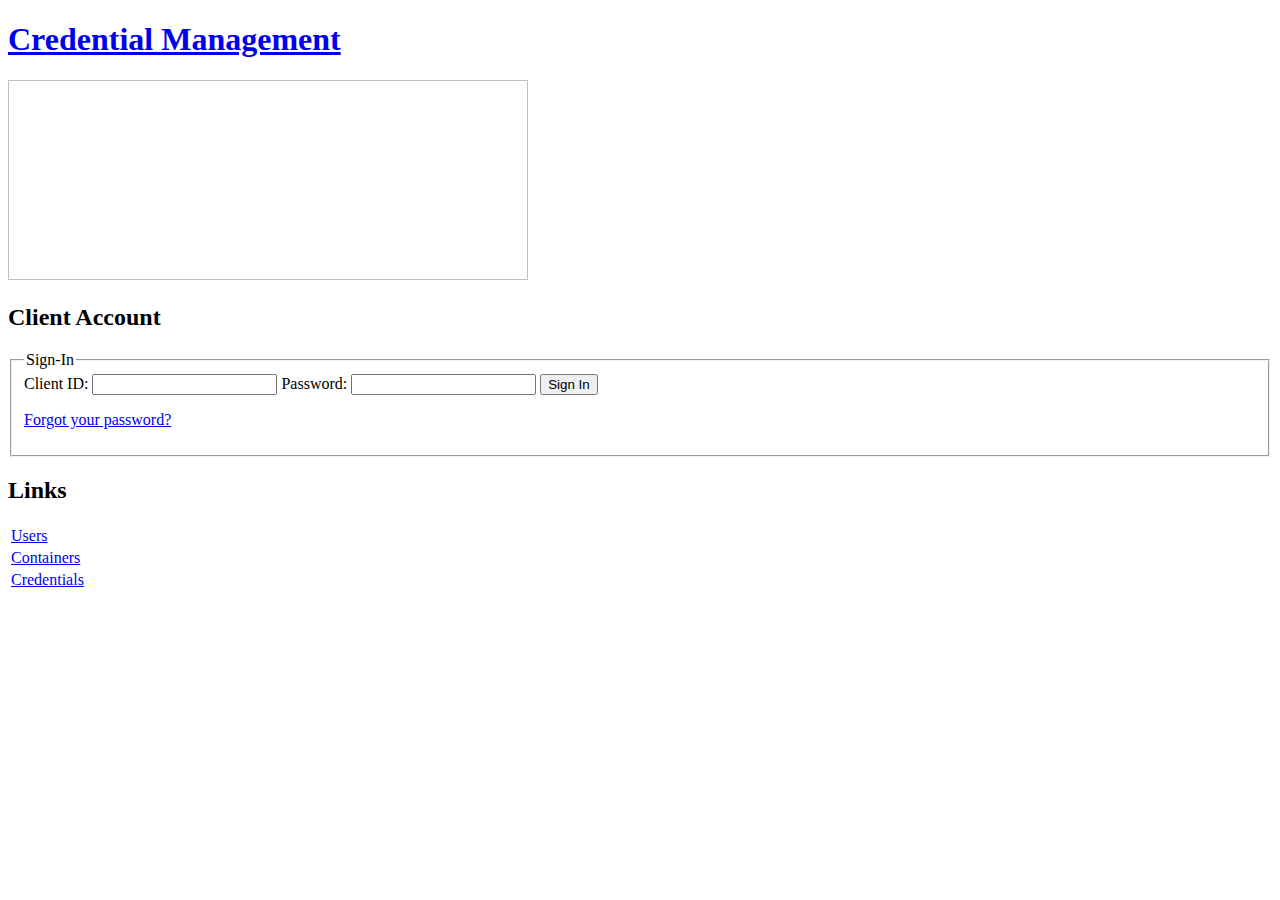
<file: src/main/resources/templates/index.html>
<!DOCTYPE html PUBLIC "-//W3C//DTD XHTML 1.0 Strict//EN" "http://www.w3.org/TR/xhtml1/DTD/xhtml1-strict.dtd">

<html xmlns:th="http://www.thymeleaf.org">
<head>
<meta http-equiv="content-type" content="text/html; charset=utf-8" />
<title>Credential Management</title>
<meta name="keywords" content="" />
<meta name="description" content="" />
<!--  <link href="default.css" rel="stylesheet" type="text/css" />-->
<link rel="stylesheet" th:href="@{/css/default.css}" />
</head>
<body>
	<div id="header">
		<div id="logo">
			<a href="/">
				<h1>Credential Management</h1>
			</a>
		</div>
		<div id="splash">
			<img th:src="@{/images/img02.jpg}" alt="" width="520" height="200" />
		</div>
	</div>
	<div id="content">


		<div id="login" class="boxed">
			<h2 class="title">Client Account</h2>
			<div class="content">
				<form id="form1" method="post" action="#">
					<fieldset>
						<legend>Sign-In</legend>
						<label for="inputtext1">Client ID:</label> <input id="inputtext1"
							type="text" name="inputtext1" value="" /> <label
							for="inputtext2">Password:</label> <input id="inputtext2"
							type="password" name="inputtext2" value="" /> <input
							id="inputsubmit1" type="submit" name="inputsubmit1"
							value="Sign In" />
						<p>
							<a href="#">Forgot your password?</a>
						</p>
					</fieldset>
				</form>
			</div>
		</div>
		<div id="updates" class="boxed">
			<h2 class="title">Links</h2>
			<div class="content">
				<table id="boxed">
					<tr>
						<td width="750"><a href="users">Users</a></td>

					</tr>
					<tr>
						<td width=750><a href="containers">Containers</a></td>

					</tr>
					<tr>
						<td width=750><a href="credentials">Credentials</a></td>

					</tr>

				</table>
			</div>
		</div>

	</div>



</body>
</html>
</file>
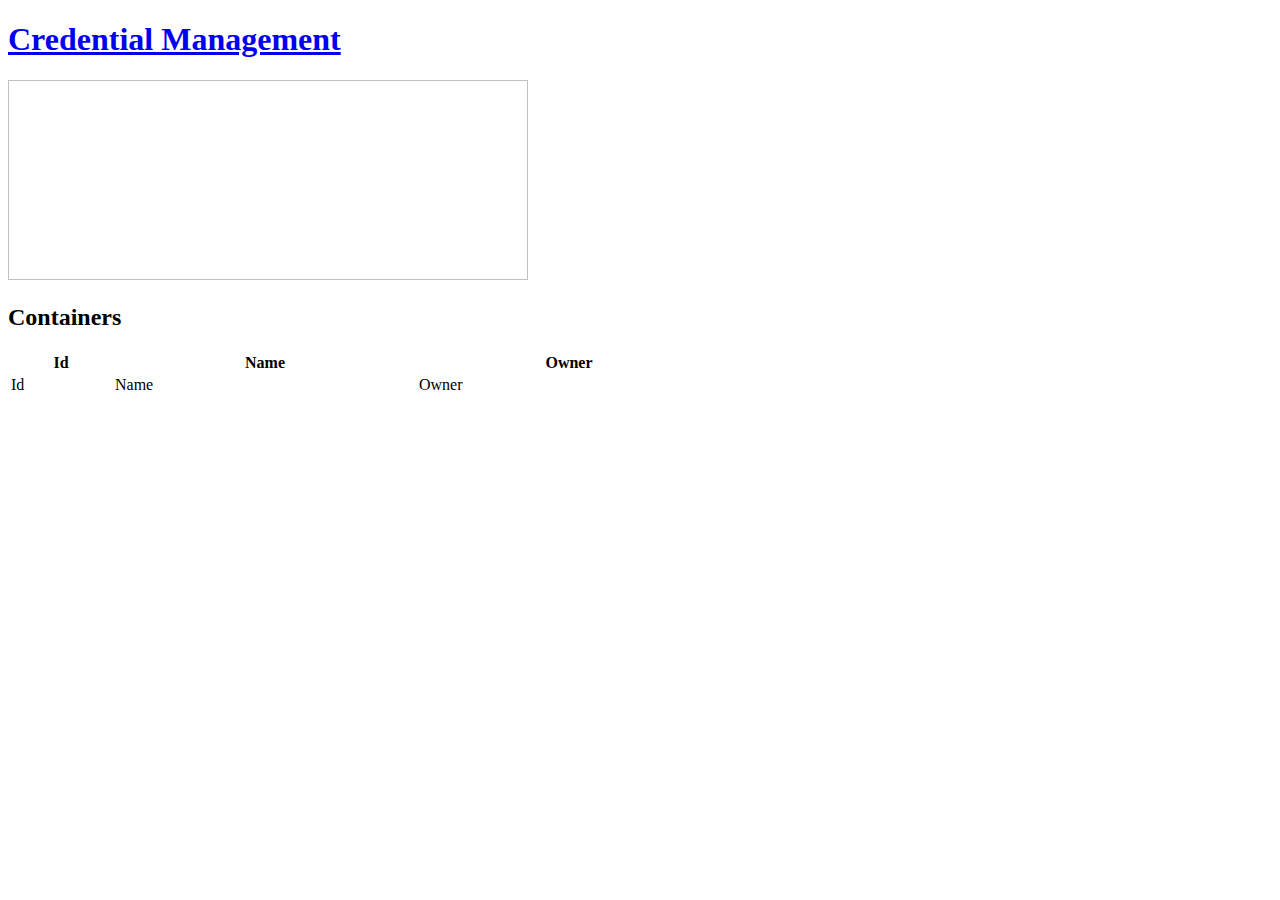
<file: src/main/resources/templates/containers.html>
<!DOCTYPE html PUBLIC "-//W3C//DTD XHTML 1.0 Strict//EN" "http://www.w3.org/TR/xhtml1/DTD/xhtml1-strict.dtd">

<html xmlns:th="http://www.thymeleaf.org">
<head>
<meta http-equiv="content-type" content="text/html; charset=utf-8" />
<title>Credential Management</title>
<meta name="keywords" content="" />
<meta name="description" content="" />
<!--  <link href="default.css" rel="stylesheet" type="text/css" />-->
<link rel="stylesheet" th:href="@{/css/default.css}" />
</head>
<body>
	<div id="header">
		<div id="logo">
			<a href="/">
				<h1>Credential Management</h1> </a>
		</div>
		<div id="splash">
			<img th:src="@{/images/img02.jpg}" alt="" width="520" height="200" />
		</div>
	</div>
	<div id="content">



		<div id="updates" class="boxed">
			<h2 class="title">Containers</h2>

			<div class="content">


				<table id="boxed">

					<tr>
						<th>Id</th>
						<th>Name</th>
						<th>Owner</th>
					</tr>

					<tr th:each="container : ${containers}">
						<td width=100 th:text="${container.id}">Id</td>
						<td width=300 th:text="${container.name}">Name</td>
						<td width=300 th:text="${container.owner.email}">Owner</td>
					</tr>



				</table>
			</div>
		</div>

	</div>


</body>
</html>
</file>
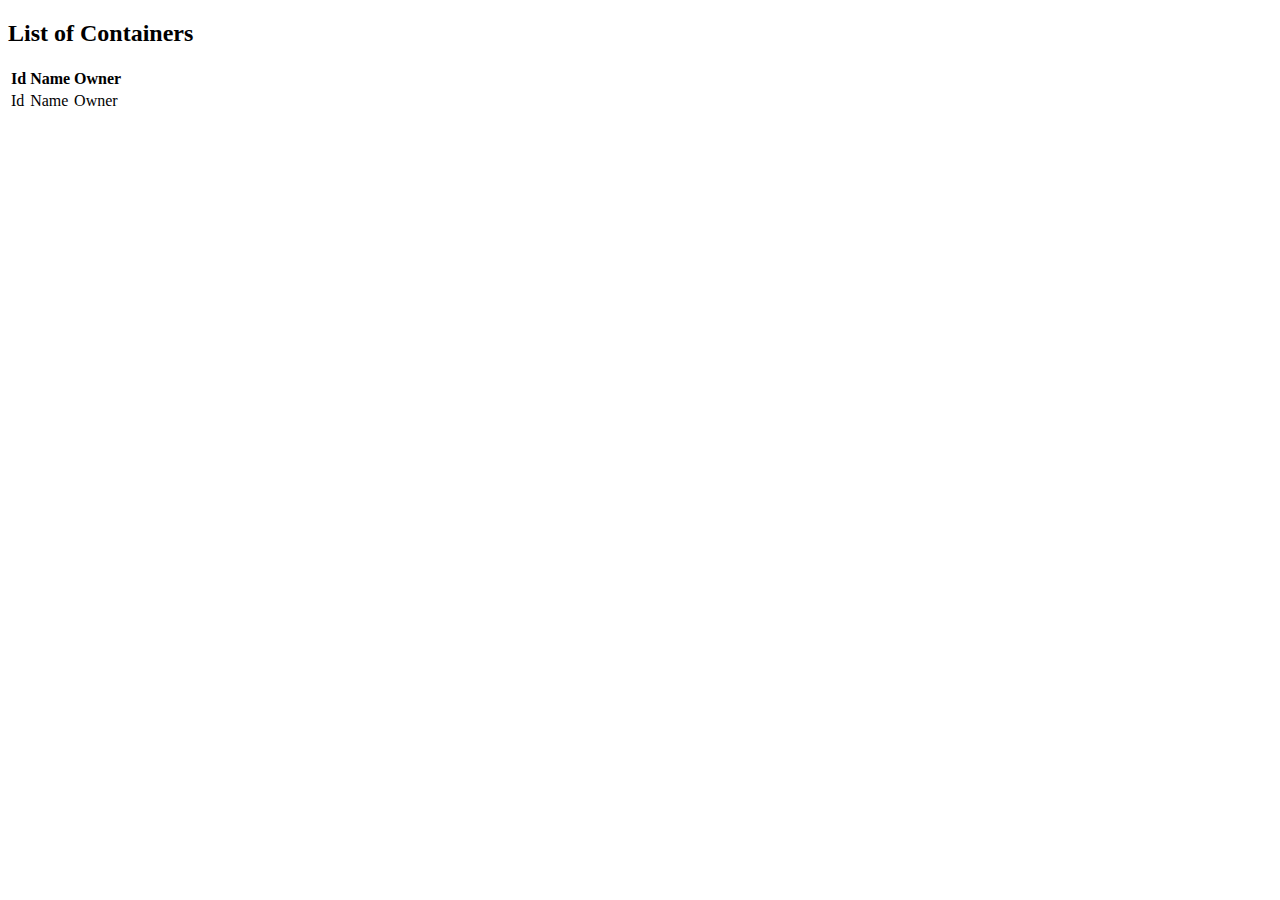
<file: src/main/resources/templates/containers1.html>
<!DOCTYPE html>
<html xmlns:th="http://www.thymeleaf.org">
<head>
    <title>Containers</title>
    <link rel="stylesheet" th:href="@{/css/style.css}" />
    <meta charset="UTF-8"/>
    <meta name="viewport" content="width=device-width, initial-scale=1.0"/>
</head>
<body>

<h2>List of Containers</h2>

<table>

    <tr>
        <th>Id</th>
        <th>Name</th>
        <th>Owner</th>
    </tr>

    <tr th:each="container : ${containers}">
        <td th:text="${container.id}">Id</td>
        <td th:text="${container.name}">Name</td>
        <td th:text="${container.owner.email}">Owner</td>
    </tr>

</table>

</body>
</html>
</file>
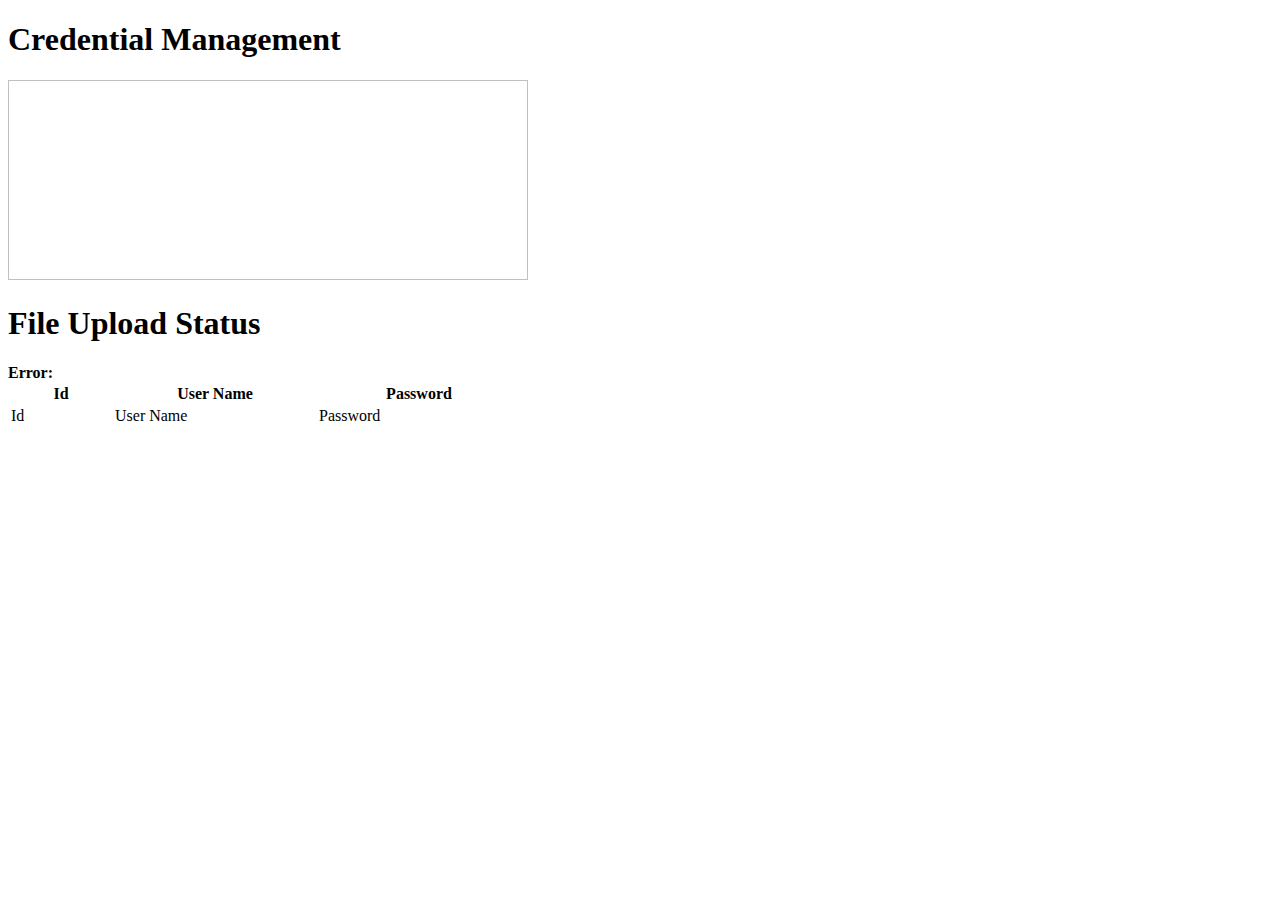
<file: src/main/resources/templates/credentialPasswords.html>
<!DOCTYPE html PUBLIC "-//W3C//DTD XHTML 1.0 Strict//EN" "http://www.w3.org/TR/xhtml1/DTD/xhtml1-strict.dtd">

<html xmlns:th="http://www.thymeleaf.org">
<head>
<meta http-equiv="content-type" content="text/html; charset=utf-8" />
<title>Credential Management</title>
<meta name="keywords" content="" />
<meta name="description" content="" />
<!--  <link href="default.css" rel="stylesheet" type="text/css" />-->
<link rel="stylesheet" th:href="@{/css/default.css}" />
</head>
<body>
	<div id="header">
		<div id="logo">
			<h1>Credential Management</h1>

		</div>
		<div id="splash">
			<a href="#"><img th:src="@{/images/img02.jpg}" alt="" width="520"
				height="200" /></a>
		</div>
	</div>
	<div id="content">



		<div id="updates" class="boxed">
			 <h1>File Upload Status</h1>
            <!--display error if any-->
            <div  th:if="${!status}">
                <strong>Error:</strong>
                <span th:text="${message}"></span>
            </div>
			<div class="content">
			

				<table id="boxed">

					<tr>
						<th>Id</th>
						<th>User Name</th>
						
						<th>Password</th>
					</tr>

					<tr th:each="credential : ${credentialPasswords}">
						<td width=100 th:text="${credential.id}">Id</td>
						<td width=200 th:text="${credential.username}">User Name</td>
						<td width=200 th:text="${credential.encryptedPassword}">Password</td>
					</tr>

				</table>
			</div>
		</div>

	</div>


</body>
</html>
</file>
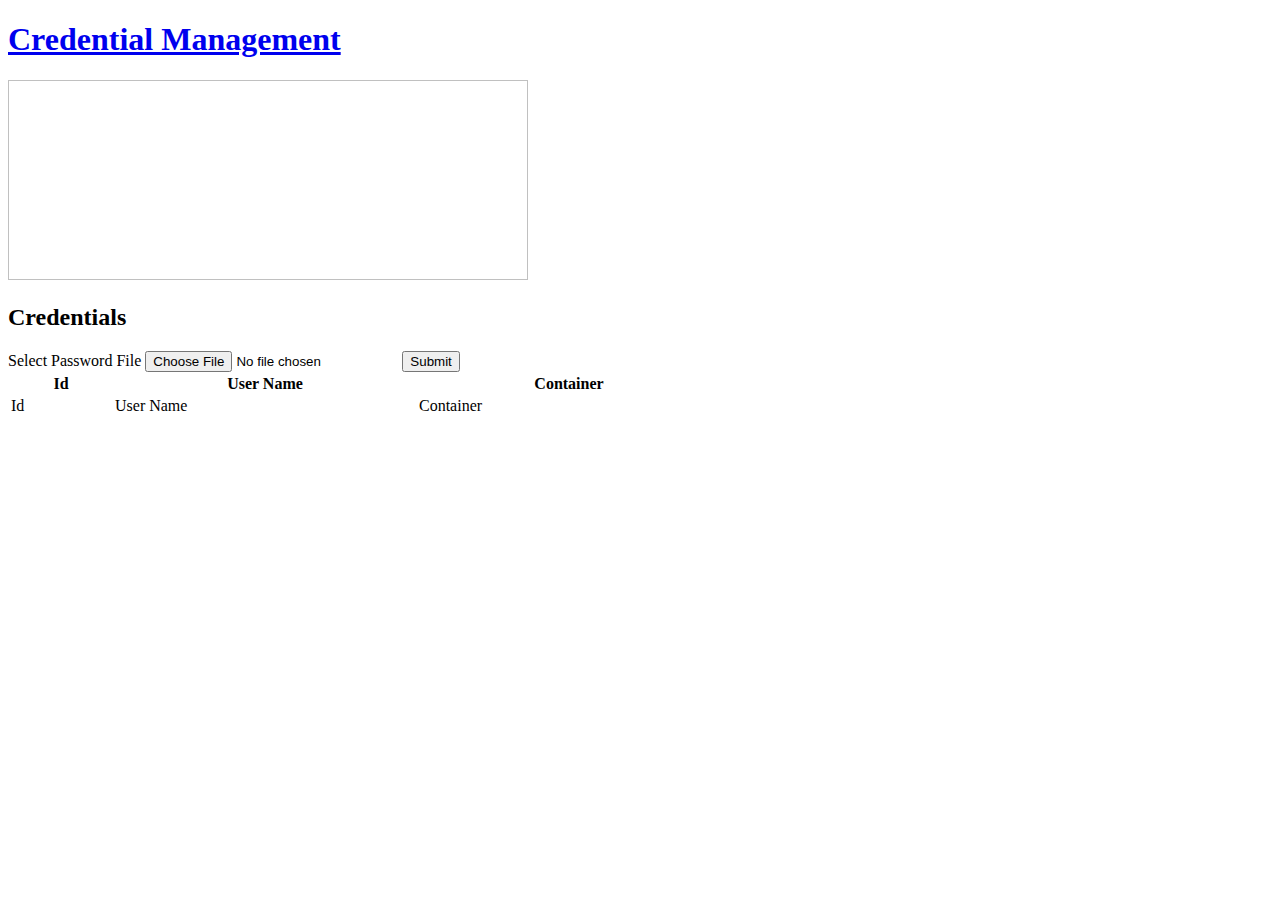
<file: src/main/resources/templates/credentials.html>
<!DOCTYPE html PUBLIC "-//W3C//DTD XHTML 1.0 Strict//EN" "http://www.w3.org/TR/xhtml1/DTD/xhtml1-strict.dtd">

<html xmlns:th="http://www.thymeleaf.org">
<head>
<meta http-equiv="content-type" content="text/html; charset=utf-8" />
<title>Credential Management</title>
<meta name="keywords" content="" />
<meta name="description" content="" />
<!--  <link href="default.css" rel="stylesheet" type="text/css" />-->
<link rel="stylesheet" th:href="@{/css/default.css}" />
</head>
<body>
	<div id="header">
		<div id="logo">
			<a href="/">
				<h1>Credential Management</h1>
			</a>
		</div>
		<div id="splash">
			<img th:src="@{/images/img02.jpg}" alt="" width="520" height="200" />
		</div>
	</div>
	<div id="content">



		<div id="updates" class="boxed">
			<h2 class="title">Credentials</h2>
			<div class="content">
				<form th:action="@{/uploadPasswordFile}" method="post"
					enctype="multipart/form-data">
					<div>
						<label for="file">Select Password File</label> <input type="file"
							name="passwordFile" />

						<button type="submit">Submit</button>
					</div>
				</form>
			</div>
			<div class="content">


				<table id="boxed">

					<tr>
						<th>Id</th>
						<th>User Name</th>
						<th>Container</th>
					</tr>

					<tr th:each="credential : ${credentials}">
						<td width=100 th:text="${credential.id}">Id</td>
						<td width=300 th:text="${credential.username}">User Name</td>
						<td width=300 th:text="${credential.container.name}">Container</td>
					</tr>

				</table>
			</div>
		</div>

	</div>


</body>
</html>
</file>
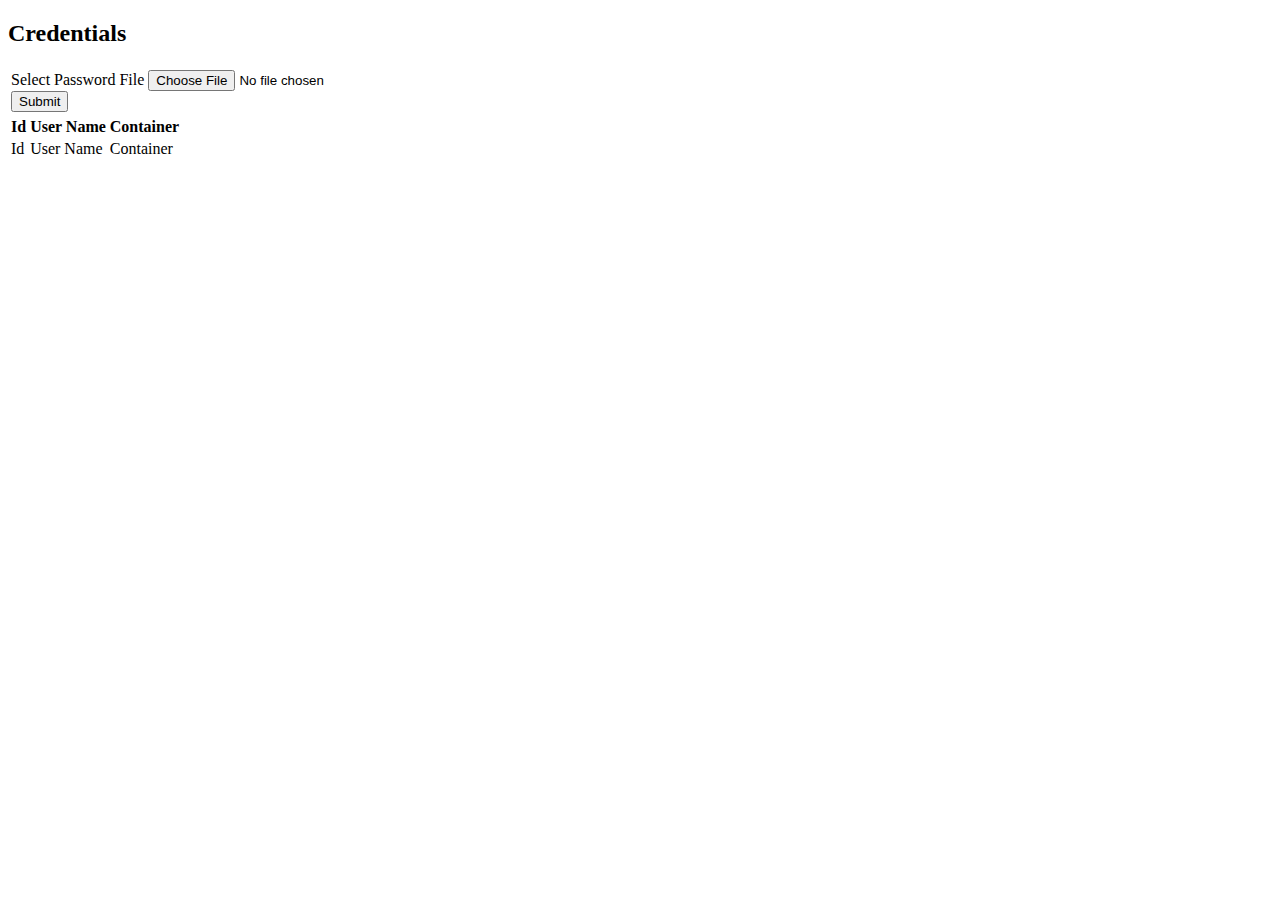
<file: src/main/resources/templates/credentials1.html>
<!DOCTYPE html>
<html xmlns:th="http://www.thymeleaf.org">
<head>
<title>Credentials</title>
<link rel="stylesheet" th:href="@{/css/style.css}" />
<meta charset="UTF-8" />
<meta name="viewport" content="width=device-width, initial-scale=1.0" />
</head>
<body>
<h2>Credentials</h2>
<table >
	<tr><td>
	<div>
		<form th:action="@{/uploadPasswordFile}" method="post"
			enctype="multipart/form-data">
			<div>
				<label for="file">Select Password File</label> 
				<input type="file" name="passwordFile" />
			</div>
			
			<div>
				<button type="submit">Submit</button>
			</div>
		</form>
	</div>
	</td>
	</tr>
</table>

	

	<table>

		<tr>
			<th>Id</th>
			<th>User Name</th>
			<th>Container</th>
		</tr>

		<tr th:each="credential : ${credentials}">
			<td th:text="${credential.id}">Id</td>
			<td th:text="${credential.username}">User Name</td>
			<td th:text="${credential.container.name}">Container</td>
		</tr>

	</table>
	
</body>
</html>
</file>
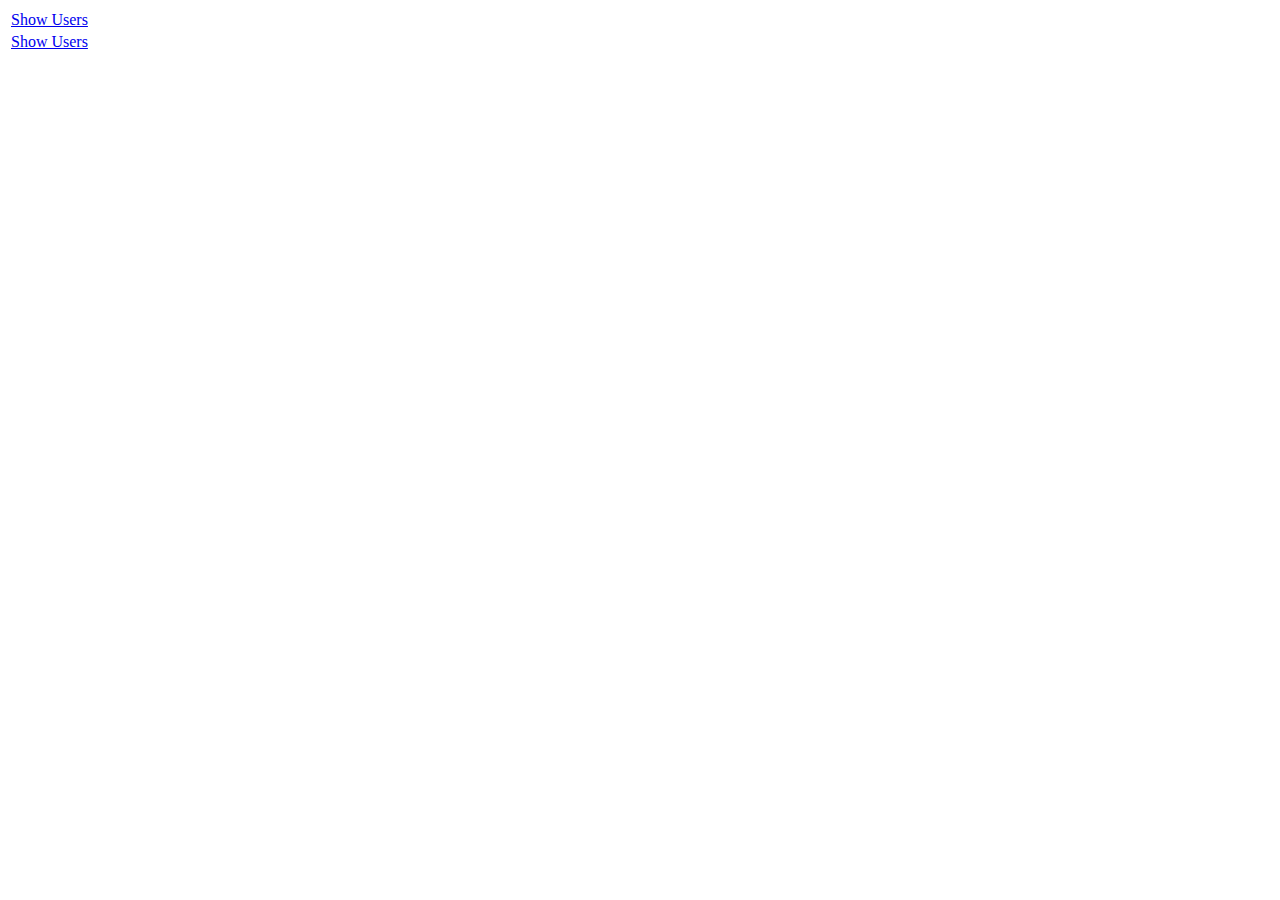
<file: src/main/resources/templates/index1.html>
<!DOCTYPE html>
<html xmlns:th="http://www.thymeleaf.org">
    <head>
    <link rel="stylesheet" th:href="@{/css/style.css}" />
        <title>Home page</title>
        <meta charset="UTF-8"/>
        <meta name="viewport" content="width=device-width, initial-scale=1.0"/>
    </head>
    <body>
    <table>
    <tr><td> <a href="users">Show Users</a></td> </tr>
     <tr><td> <a href="users">Show Users</a></td> </tr>
    </table>
        
    </body>
</html>
</file>
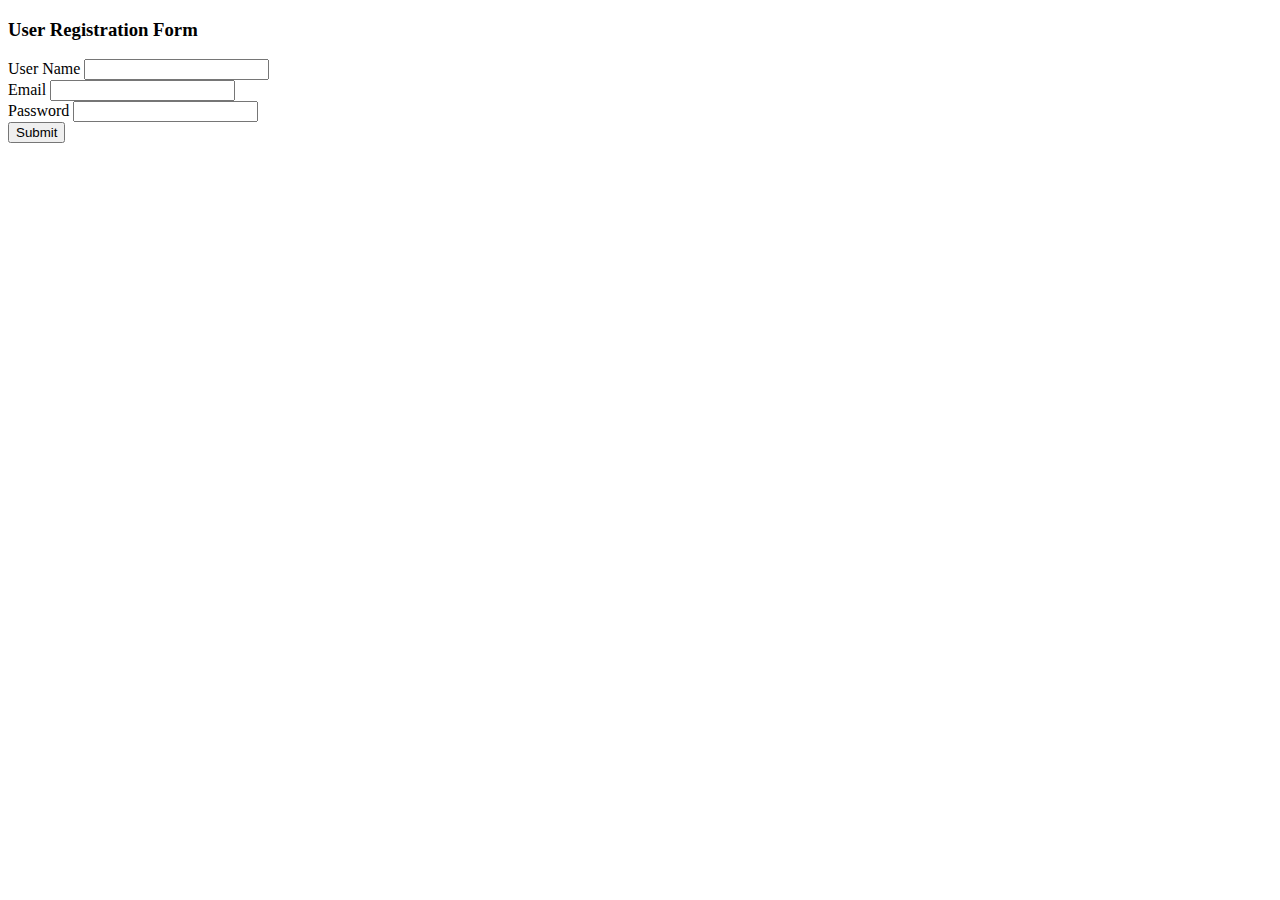
<file: src/main/resources/templates/registration1.html>
<!DOCTYPE html>
<html xmlns="http://www.w3.org/1999/xhtml"
    xmlns:th="http://www.thymeleaf.org">
<head>
<title>User Registration</title>
</head>
<body>
    <div>
        <h3>User Registration Form</h3>
        <form th:action="@{/registration}" th:object="${user}" method="post">
            <div>
              <label>User Name</label>
              <input type="text" th:field="*{username}"/>
            </div>
            <div>
              <label>Email</label>
              <input type="text" th:field="*{email}"/>
            </div>
            <div>
              <label>Password</label>
              <input type="password" th:field="*{password}"/>
            </div>
            <div>
                <button type="submit">Submit</button>
            </div>
        </form>
    </div>
</body>
</html>
</file>
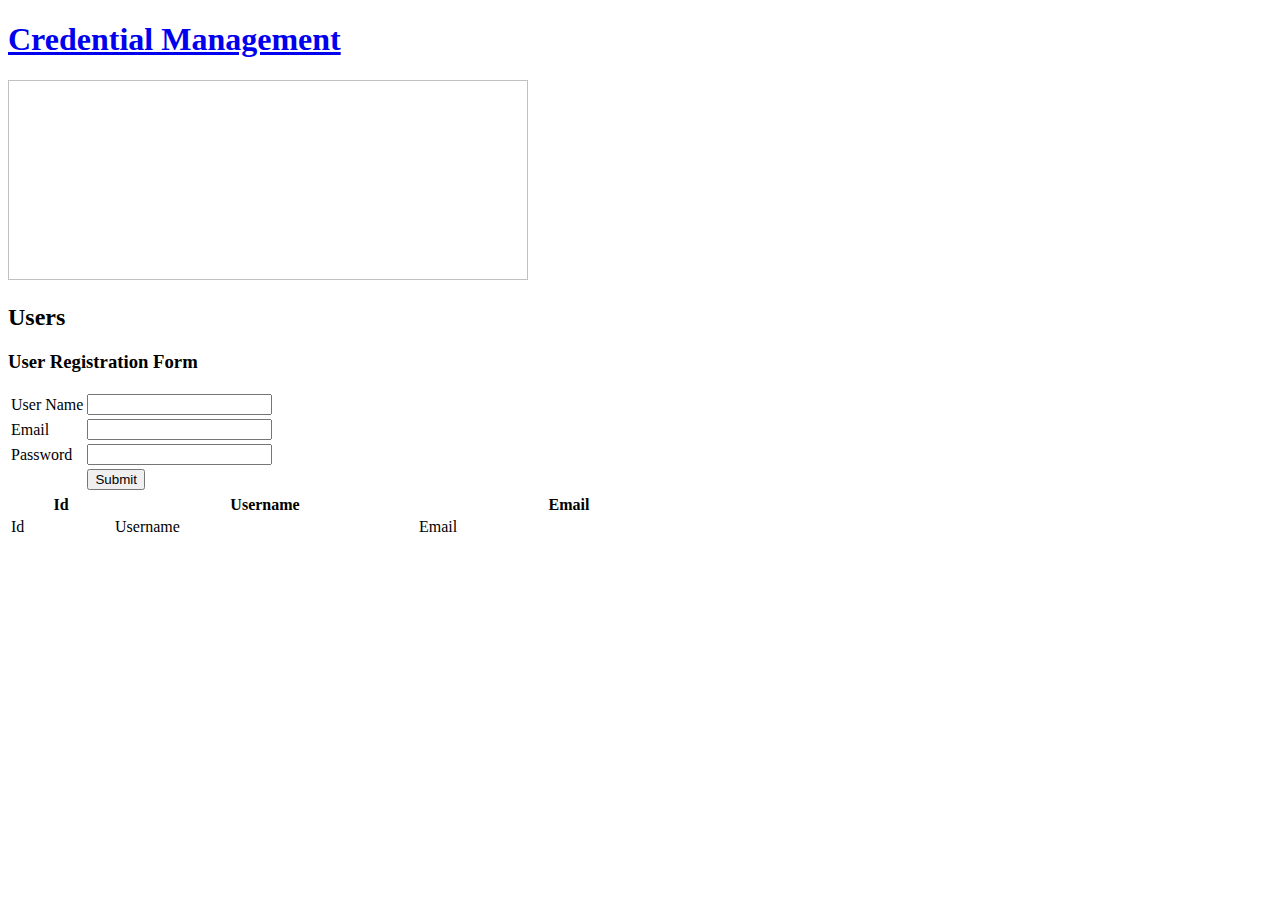
<file: src/main/resources/templates/users.html>
<!DOCTYPE html PUBLIC "-//W3C//DTD XHTML 1.0 Strict//EN" "http://www.w3.org/TR/xhtml1/DTD/xhtml1-strict.dtd">

<html xmlns:th="http://www.thymeleaf.org">
<head>
<meta http-equiv="content-type" content="text/html; charset=utf-8" />
<title>Credential Management</title>
<meta name="keywords" content="" />
<meta name="description" content="" />
<!--  <link href="default.css" rel="stylesheet" type="text/css" />-->
<link rel="stylesheet" th:href="@{/css/default.css}" />
</head>
<body>
	<div id="header">
		<div id="logo">
			<a href="/">
				<h1>Credential Management</h1>
			</a>

		</div>
		<div id="splash">
			<img th:src="@{/images/img02.jpg}" alt="" width="520" height="200" />
		</div>
	</div>
	<div id="content">



		<div id="updates" class="boxed">
			<h2 class="title">Users</h2>
			<div class="content">
				<h3>User Registration Form</h3>
				<form th:action="@{/registration}" method="post">
					<table>
						<tr>
							<td><label>User Name</label></td>
							<td><input type="text" /></td>
						</tr>
						<tr>
							<td><label>Email</label></td>
							<td><input type="text" /></td>
						</tr>
						<tr>
							<td><label>Password</label></td>
							<td width=600><input type="password" /></td>
						</tr>
						<tr>
							<td></td>
							<td><button type="submit">Submit</button></td>
						</tr>
					</table>
				</form>
			</div>
			<div class="content">


				<table id="boxed">

					<tr>
						<th>Id</th>
						<th>Username</th>
						<th>Email</th>
					</tr>

					<tr th:each="user : ${users}">
						<td width=100 th:text="${user.id}">Id</td>
						<td width=300 th:text="${user.username}">Username</td>
						<td width=300 th:text="${user.email}">Email</td>
					</tr>

				</table>
			</div>
		</div>

	</div>


</body>
</html>
</file>
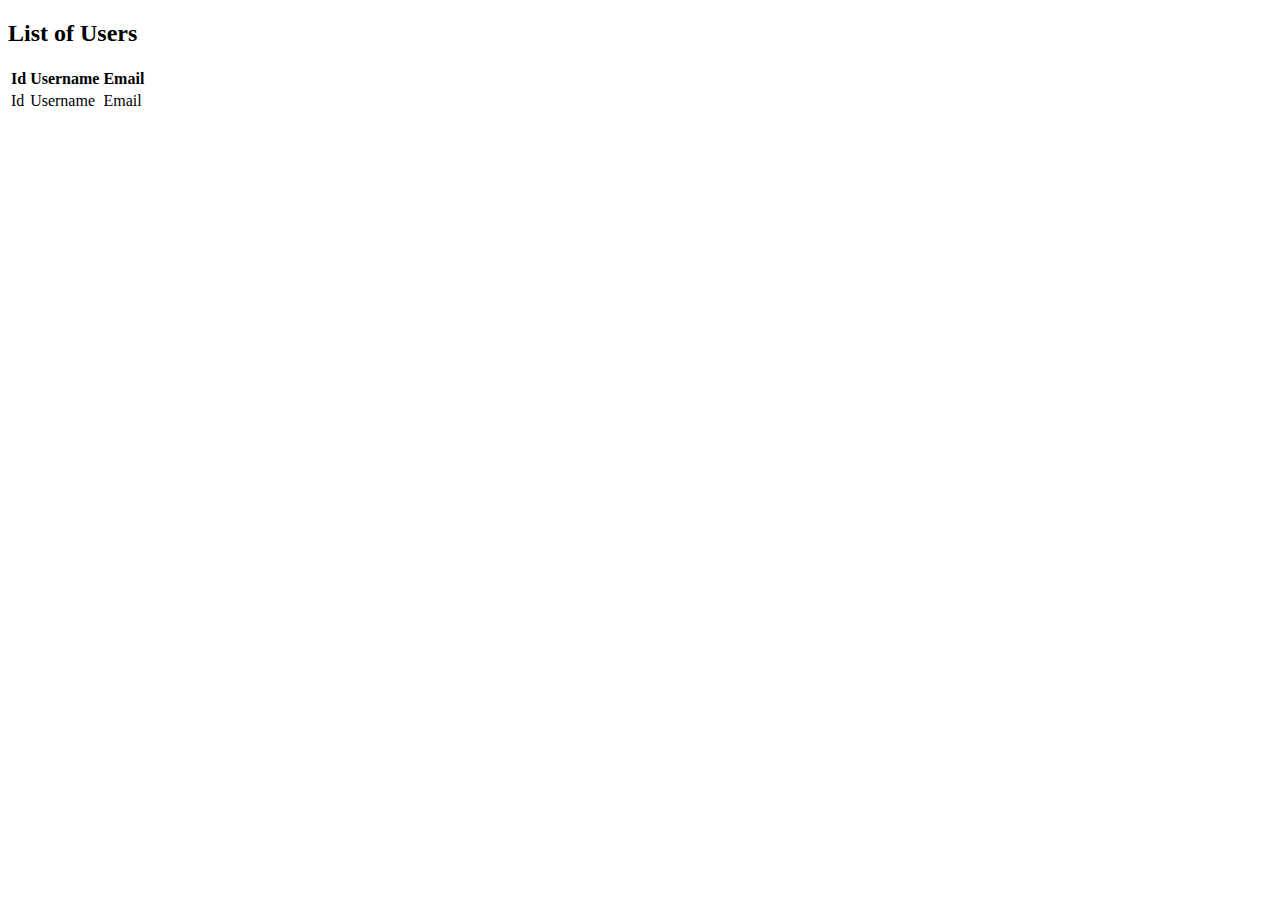
<file: src/main/resources/templates/users1.html>
<!DOCTYPE html>
<html xmlns:th="http://www.thymeleaf.org">
<head>
    <title>Users</title>
    <link rel="stylesheet" th:href="@{/css/style.css}" />
    <meta charset="UTF-8"/>
    <meta name="viewport" content="width=device-width, initial-scale=1.0"/>
</head>
<body>

<h2>List of Users</h2>

<table>

    <tr>
        <th>Id</th>
        <th>Username</th>
        <th>Email</th>
    </tr>

    <tr th:each="user : ${users}">
        <td th:text="${user.id}">Id</td>
        <td th:text="${user.username}">Username</td>
        <td th:text="${user.email}">Email</td>
    </tr>

</table>

</body>
</html>
</file>
